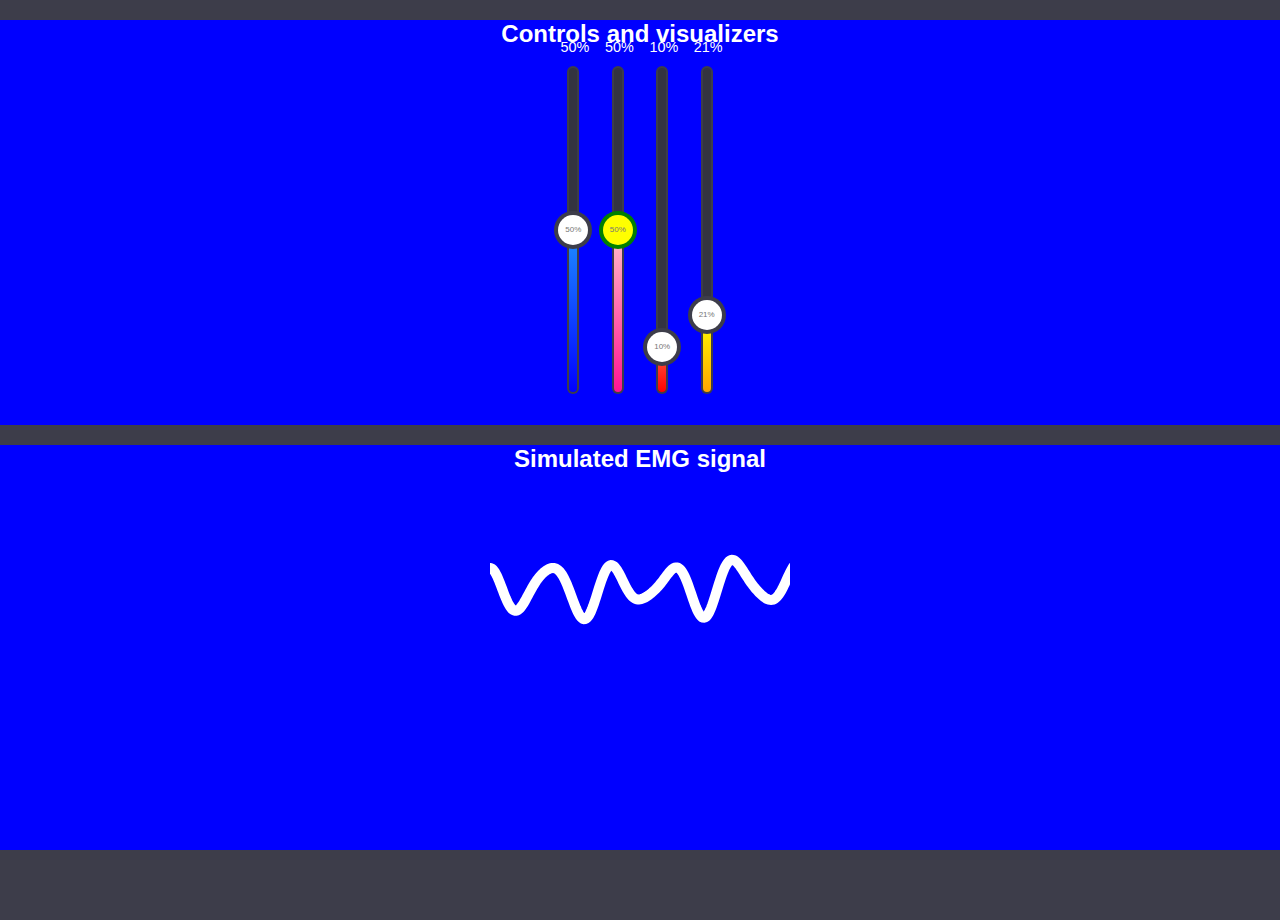
<file: testing/index.html>
<!DOCTYPE html>
<html >

<head>
  <title>Prototype of IRehApp</title>
  <meta charset="UTF-8">
	<meta name="viewport" content="width=device-width, initial-scale=1">
	<link rel="stylesheet" href="./css/slider.css">
	<link rel="stylesheet" href="./css/style.css">

</head>

<body>
<div class="container">
<h2>Controls and visualizers</h2>
  <div class="range-slider">
    <input type="range" orient="vertical" min="0" max="100" />
    <div class="range-slider__bar"></div>
    <div class="range-slider__thumb"></div>
  </div>

  <div class="range-slider">
    <input type="range" orient="vertical" min="0" max="100" />
    <div class="range-slider__bar theme1"></div>
    <div class="range-slider__thumb range-slider__thumb1 "></div>
  </div>

  <div class="range-slider">
    <input type="range" orient="vertical" min="0" max="100" />
    <div class="range-slider__bar theme2"></div>
    <div class="range-slider__thumb"></div>
  </div>

  <div class="range-slider">
    <input type="range" orient="vertical" min="0" max="100" />
    <div class="range-slider__bar theme3"></div>
    <div class="range-slider__thumb"></div>
  </div>

 </div>
<div class="container">

	<h2>Simulated EMG signal</h2>
	<svg>
		<path d="M10,10 L50,100 L90,50"></path>
	</svg>
</div >

	
</body>

	<script  src="./js/slider.js"></script>
	    <script  src="./js/index.js"></script>
</html>
</file>
<file: testing/css/slider.css>
*, *:before, *:after {
  box-sizing: border-box;
}

html,
body {
  height: 100%;
}

body {
  margin: 0;
  background: #3D3D4A;
  color: white;
  min-height: 400px;
  font-family: sans-serif;
}

.info {
  position: absolute;
  top: 0;
  left: 0;
  padding: 10px;
  opacity: .5;
}

 

.range-slider {
  display: inline-block;
  width: 40px;
  position: relative;
  text-align: center;
  height: 300px;
  max-height: 100%;
}
.range-slider:before {
  position: absolute;
  top: -2em;
  left: .5em;
  content: attr(data-slider-value) "%";
  color: white;
  font-size: 90%;
}
.range-slider__thumb {
  position: absolute;
  left: 5px;
  width: 30px;
  height: 30px;
  line-height: 30px;
  background: white;
  color: #777;
  font-size: 50%;
  box-shadow: 0 0 0 4px #3D3D4A;
  border-radius: 50%;
  pointer-events: none;
}
.range-slider__thumb1 { /*   Alternative thumb  */
  position: absolute;
  left: 5px;
  width: 30px;
  height: 30px;
  line-height: 30px;
  background: yellow;
  color: #777;
  font-size: 50%;
  box-shadow: 0 0 0 4px green;
  border-radius: 50%;
  pointer-events: none;
}


.range-slider__bar {
  left: 16px;
  bottom: 0;
  position: absolute;
  background: linear-gradient(dodgerblue, blue);
  pointer-events: none;
  width: 8px;
  border-radius: 10px;
}
.range-slider input[type=range][orient=vertical] {
  position: relative;
  margin: 0;
  height: 100%;
  width: 100%;
  display: inline-block;
  position: relative;
  writing-mode: bt-lr;
  -webkit-appearance: slider-vertical;
}
.range-slider input[type=range][orient=vertical]::-webkit-slider-runnable-track, .range-slider input[type=range][orient=vertical]::-webkit-slider-thumb {
  -webkit-appearance: none;
}
.range-slider input[type=range][orient=vertical]::-webkit-slider-runnable-track {
  border: none;
  background: #343440;
  width: 8px;
  border-color: #343440;
  border-radius: 10px;
  box-shadow: 0 0 0 2px #3D3D4A;
}
.range-slider input[type=range][orient=vertical]::-moz-range-track {
  border: none;
  background: #343440;
  width: 8px;
  border-color: #343440;
  border-radius: 10px;
  box-shadow: 0 0 0 2px #3D3D4A;
}
.range-slider input[type=range][orient=vertical]::-ms-track {
  border: none;
  background: #343440;
  width: 8px;
  border-color: #343440;
  border-radius: 10px;
  box-shadow: 0 0 0 2px #3D3D4A;
  color: transparent;
  height: 100%;
}
.range-slider input[type=range][orient=vertical]::-ms-fill-lower, .range-slider input[type=range][orient=vertical]::-ms-fill-upper, .range-slider input[type=range][orient=vertical]::-ms-tooltip {
  display: none;
}
.range-slider input[type=range][orient=vertical]::-webkit-slider-thumb {
  width: 30px;
  height: 30px;
  opacity: 0;
}
.range-slider input[type=range][orient=vertical]::-moz-range-thumb {
  width: 30px;
  height: 30px;
  opacity: 0;
}
.range-slider input[type=range][orient=vertical]::-ms-thumb {
  width: 30px;
  height: 30px;
  opacity: 0;
}

.theme1 {
  background: linear-gradient(pink, deeppink);
}

.theme2 {
  background: linear-gradient(tomato, red);
}

.theme3 {
  background: linear-gradient(yellow, orange);
}
</file>
<file: testing/css/style.css>
svg {
	    position: relative;
	text-align: center;
// width:90%;
 //    left: 10%;
// height:90%;
}

path {
  stroke: white;
  stroke-width: 10px;
  stroke-linecap: round;
  fill: none;
}

.container {
	height: 45%;
	text-align: center;
	    background: blue;
}
.range-slider {
  display: inline-block;
  width: 40px;
  position: relative;
  text-align: center;
  height: 80%;
  max-height: 100%;
}
</file>
